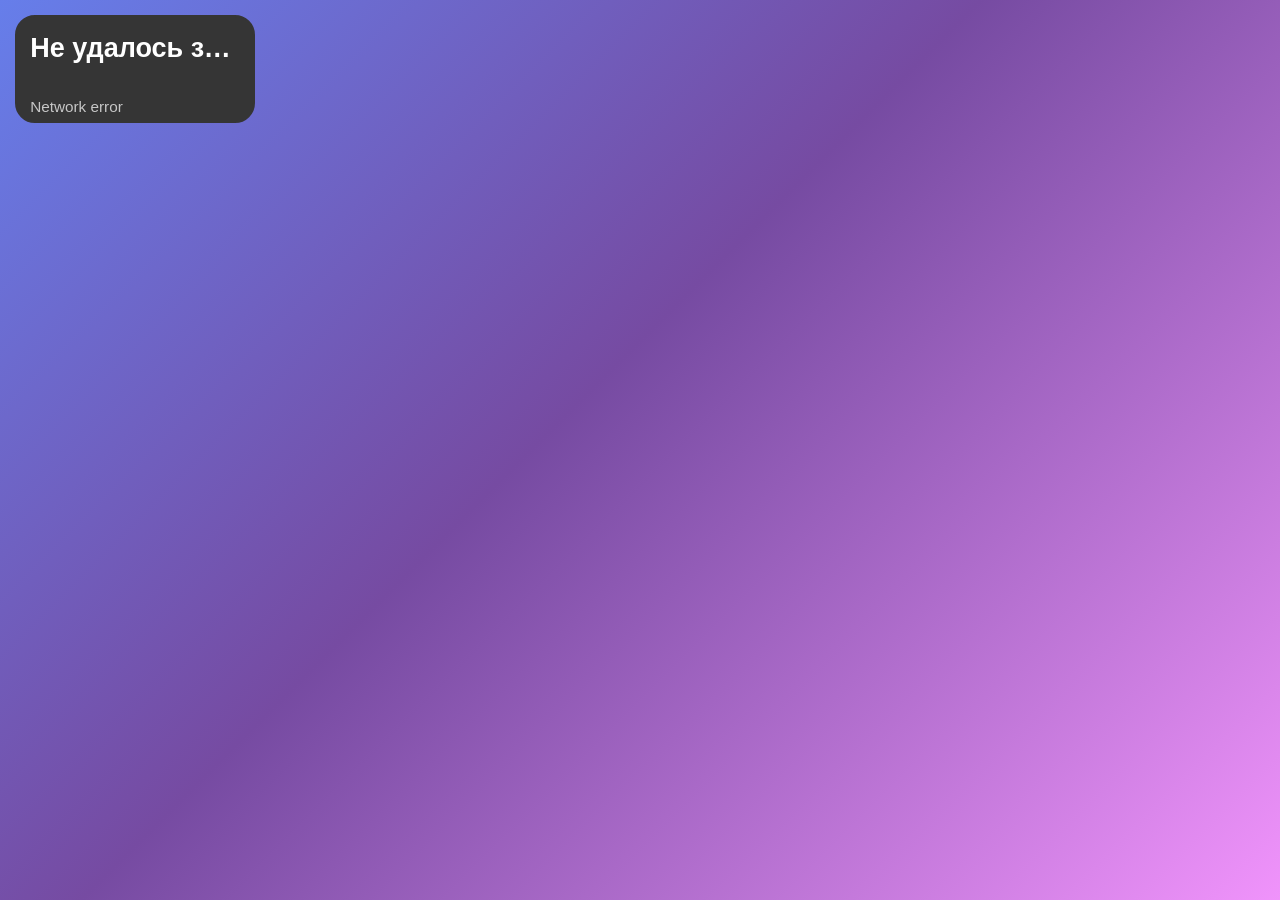
<file: index.html>
<!DOCTYPE html>
<html lang="ru">

<head>
    <meta charset="UTF-8">
    <meta name="viewport" content="width=device-width, initial-scale=1.0">

    <meta http-equiv="Cache-Control" content="no-store, no-cache, must-revalidate, max-age=0">
    <meta http-equiv="Pragma" content="no-cache">
    <meta http-equiv="Expires" content="0">

    <title>Live Servers</title>

    <link rel="stylesheet" href="style.css?v=13">

    <meta name="theme-color" content="#667eea">
</head>

<body>
    <div class="settings">
        <div class="timer" style="display: none;">
            Таймер обновления: <span class="deley_timer"></span>
        </div>
    </div>

    <div class="content">
        <div class="card">
            <div class="textBox">
                <div class="textContent">
                    <p class="h1">Загрузка онлайна...</p>
                </div>
                <p class="p">Получаем данные серверов</p>
            </div>
        </div>
    </div>

    <script src="script.js?v=13"></script>
</body>

</html>
</file>
<file: style.css>
/* ===== Base reset ===== */

*,
*::before,
*::after {
    box-sizing: border-box;
}

:root {
    --accent: #a5d95a;
    --card-bg: #353535;
    --card-border: #353535;
    --text-main: #ffffff;
    --text-muted: rgba(255, 255, 255, 0.72);
    --page-gradient: linear-gradient(135deg, #667eea 0%, #764ba2 45%, #f093fb 100%);
}

html,
body {
    margin: 0;
    padding: 0;
    width: 100%;
    min-height: 100%;
    font-family: Arial, Helvetica, sans-serif;
    color: var(--text-main);
    background: var(--page-gradient);
    background-attachment: fixed;
    overflow-x: hidden;
    cursor: auto;
}

body {
    min-height: 100vh;
    min-height: 100dvh;
    -webkit-touch-callout: none;
    -webkit-user-select: none;
    -moz-user-select: none;
    -ms-user-select: none;
    user-select: none;
}

/* Скрываем скроллбар в WebKit-браузерах, но не ломаем страницу */
body::-webkit-scrollbar {
    width: 0;
    height: 0;
}

/* ===== Main content grid ===== */

.content {
    width: 100%;
    padding: 1.2vw;

    display: grid;
    grid-template-columns: repeat(5, minmax(0, 1fr));
    column-gap: 1vw;
    row-gap: 1vw;

    justify-items: stretch;
    align-items: start;
}

/* ===== Server cards ===== */

.card {
    width: 100%;
    height: 12vh;
    min-height: 86px;
    max-height: 125px;

    padding: 1vh 1vw;

    background: var(--card-bg);
    border: 0.2vw solid var(--card-border);
    border-radius: 20px;

    display: flex;
    align-items: center;
    justify-content: flex-start;

    transition:
        transform 0.2s ease-in-out,
        border-color 0.2s ease-in-out;
}

.card:hover {
    transform: scale(1.03);
    border-color: var(--accent);
}

.textBox {
    width: 100%;
    min-width: 0;
    color: var(--text-main);
    overflow: hidden;
}

.textContent {
    width: 100%;
    display: flex;
    align-items: center;
    justify-content: space-between;
    gap: 0.75rem;
}

.h1 {
    font-size: 3vh;
    line-height: 1.15;
    font-weight: 700;
    color: var(--text-main);

    overflow: hidden;
    text-overflow: ellipsis;
    white-space: nowrap;
}

.p {
    margin-top: 0.35rem;
    font-size: 1.7vh;
    line-height: 1.3;
    font-weight: 400;
    color: var(--text-muted);

    overflow: hidden;
    text-overflow: ellipsis;
    white-space: nowrap;
}

.span {
    flex-shrink: 0;
    font-size: 1.7vh;
    line-height: 1.2;
    color: var(--accent);
}

/* ===== Small utility blocks ===== */

.settings {
    display: flex;
    align-items: center;
    gap: 1rem;
}

.timer {
    margin-left: 4vw;
}

/* ===== Responsive layout ===== */

@media (max-width: 1200px) {
    .content {
        grid-template-columns: repeat(4, minmax(0, 1fr));
        padding: 1.5vw;
        column-gap: 1.2vw;
        row-gap: 1.2vw;
    }
}

@media (max-width: 900px) {
    .content {
        grid-template-columns: repeat(3, minmax(0, 1fr));
        padding: 2vw;
        column-gap: 1.5vw;
        row-gap: 1.5vw;
    }

    .card {
        height: 11vh;
        min-height: 84px;
    }
}

@media (max-width: 650px) {
    html,
    body {
        background: var(--page-gradient);
        background-attachment: fixed;
    }

    .content {
        grid-template-columns: repeat(2, minmax(0, 1fr));
        padding: 4vw;
        column-gap: 3vw;
        row-gap: 3vw;
    }

    .card {
        height: auto;
        min-height: 92px;
        max-height: none;
        padding: 12px;
        border-radius: 16px;
        border-width: 2px;
    }

    .card:hover {
        transform: none;
    }

    .h1 {
        font-size: 20px;
    }

    .p,
    .span {
        font-size: 14px;
    }

    .timer {
        margin-left: 0;
    }
}

@media (max-width: 420px) {
    .content {
        grid-template-columns: 1fr;
        padding: 14px;
        column-gap: 12px;
        row-gap: 12px;
    }

    .card {
        min-height: 88px;
    }
}
</file>
